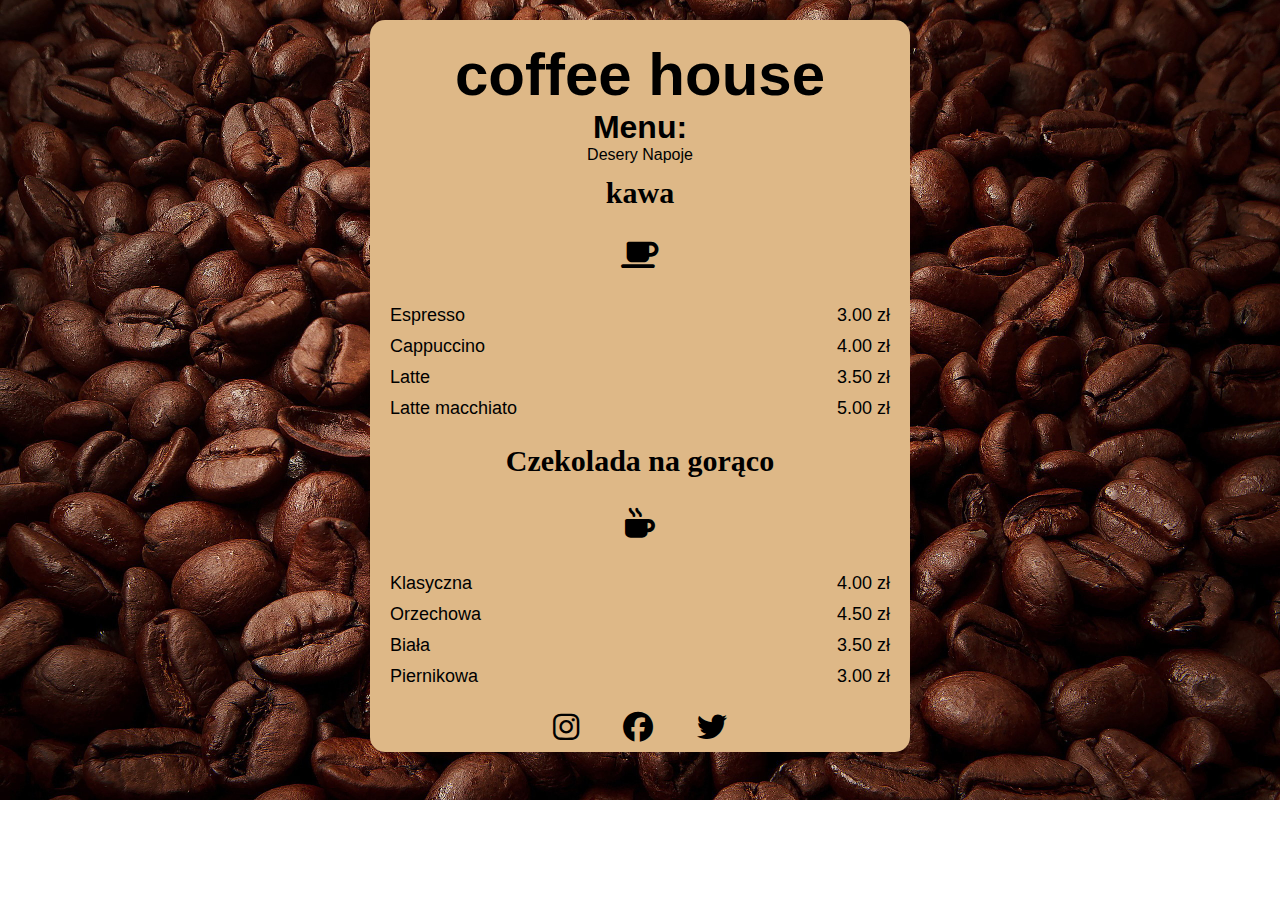
<file: Caffee-menu-page/index.html>
<!DOCTYPE html>
<html lang="en">
  <head>
    <meta charset="UTF-8" />
    <meta http-equiv="X-UA-Compatible" content="IE=edge" />
    <meta name="viewport" content="width=device-width, initial-scale=1.0" />
    <title>Strona</title>
    <link rel="stylesheet" href="styles.css" />
    <link rel="stylesheet" href="https://cdnjs.cloudflare.com/ajax/libs/font-awesome/6.4.0/css/all.min.css" />
  </head>
  <body>
    <div class="box">
      <div class="logo">coffee house</div>
      <h1>Menu:</h1>
      <div class="menu">
        <a href="desery.html">Desery</a>
        <a href="">Napoje</a>
      </div>
      <div class="content">
        <h2>kawa</h2>
        <i class="fa-solid fa-mug-saucer"></i>
        <div class="item">
            <p class="flavor">Espresso</p><p class="price">3.00 zł</p>
        </div>
        <div class="item">
            <p class="flavor">Cappuccino</p><p class="price">4.00 zł</p>
        </div>
        <div class="item">
            <p class="flavor">Latte</p><p class="price">3.50 zł</p>
        </div>
        <div class="item">
            <p class="flavor">Latte macchiato</p><p class="price">5.00 zł</p>
        </div>
        <h2 class="hot-chockolate">Czekolada na gorąco</h2>
        <i class="fa-solid fa-mug-hot"></i>
        <div class="item">
            <p class="flavor">Klasyczna</p><p class="price">4.00 zł</p>
        </div>
        <div class="item">
            <p class="flavor">Orzechowa</p><p class="price">4.50 zł</p>
        </div>
        <div class="item">
            <p class="flavor">Biała</p><p class="price">3.50 zł</p>
        </div>
        <div class="item">
            <p class="flavor">Piernikowa</p><p class="price">3.00 zł</p>
        </div>
      </div>
      <div class="footer">
        <a href=""><i class="fa-brands fa-instagram icony-css"></i></a>
        <a href=""><i class="fa-brands fa-facebook icony-css"></i></a>
        <a href=""><i class="fa-brands fa-twitter icony-css"></i></a>
      </div>
    </div>
  </body>
</html>
</file>
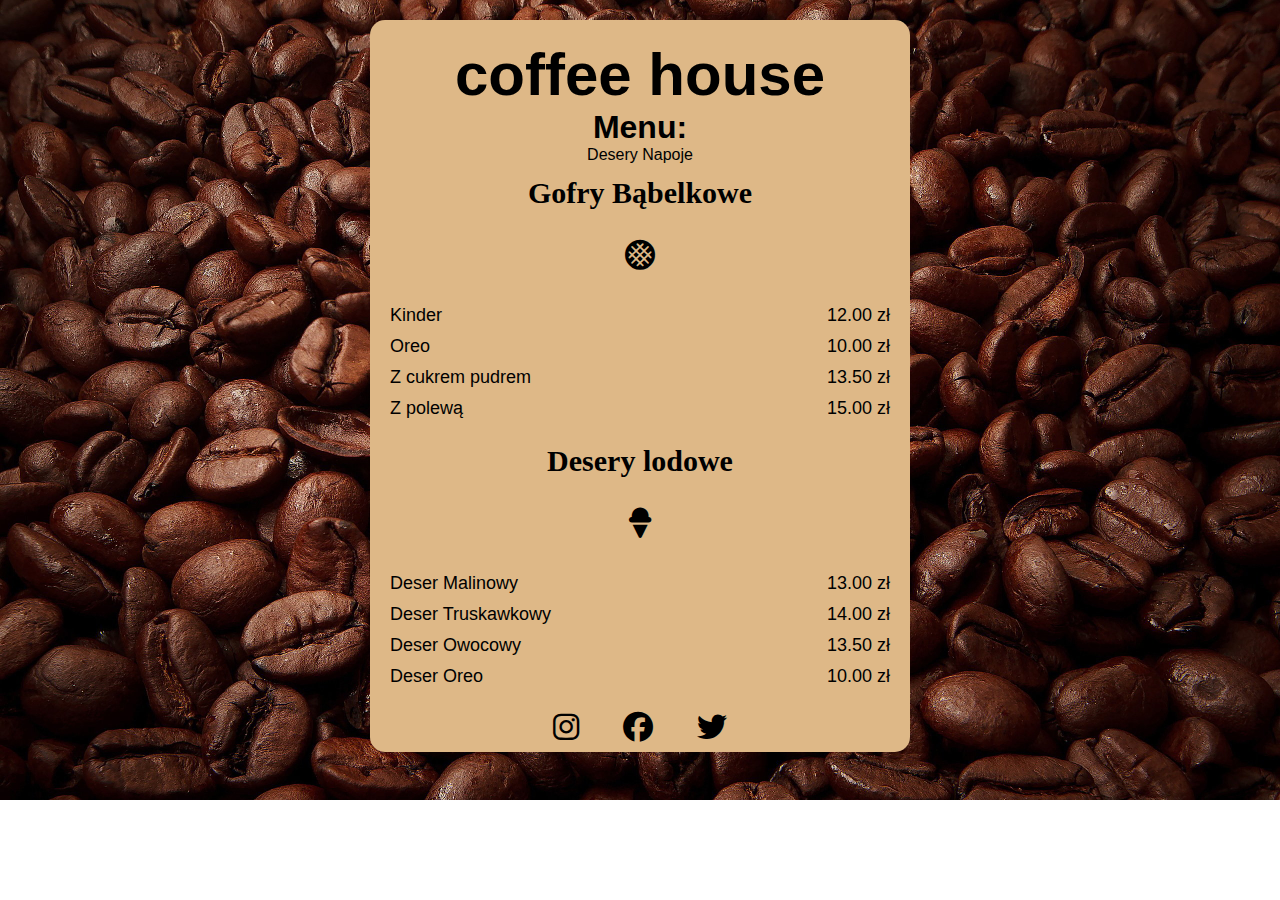
<file: Caffee-menu-page/desery.html>
<!DOCTYPE html>
<html lang="en">
  <head>
    <meta charset="UTF-8" />
    <meta http-equiv="X-UA-Compatible" content="IE=edge" />
    <meta name="viewport" content="width=device-width, initial-scale=1.0" />
    <title>Strona</title>
    <link rel="stylesheet" href="desery.css" />
    <link rel="stylesheet" href="https://cdnjs.cloudflare.com/ajax/libs/font-awesome/6.4.0/css/all.min.css"/>
  </head>
  <body>
    <div class="box">
      <div class="logo">coffee house</div>
      <h1>Menu:</h1>
      <div class="menu">
        <a href="">Desery</a>
        <a href="index.html">Napoje</a>
      </div>
      <div class="content">
        <h2>Gofry Bąbelkowe</h2>
        <i class="fa-solid fa-stroopwafel"></i>
        <div class="item">
            <p class="flavor">Kinder</p><p class="price">12.00 zł</p>
        </div>
        <div class="item">
            <p class="flavor">Oreo</p><p class="price">10.00 zł</p>
        </div>
        <div class="item">
            <p class="flavor">Z cukrem pudrem</p><p class="price">13.50 zł</p>
        </div>
        <div class="item">
            <p class="flavor">Z polewą</p><p class="price">15.00 zł</p>
        </div>
        <h2 class="ice-dessert">Desery lodowe</h2>
        <i class="fa-solid fa-ice-cream"></i>
        <div class="item">
            <p class="flavor">Deser Malinowy</p><p class="price">13.00 zł</p>
        </div>
        <div class="item">
            <p class="flavor">Deser Truskawkowy</p><p class="price">14.00 zł</p>
        </div>
        <div class="item">
            <p class="flavor">Deser Owocowy</p><p class="price">13.50 zł</p>
        </div>
        <div class="item">
            <p class="flavor">Deser Oreo</p><p class="price">10.00 zł</p>
        </div>
      <div class="footer">
        <a href=""><i class="fa-brands fa-instagram icony-css"></i></a>
        <a href=""><i class="fa-brands fa-facebook icony-css"></i></a>
        <a href=""><i class="fa-brands fa-twitter icony-css"></i></a>
      </div>
    </div>
  </body>
</html>
</file>
<file: Caffee-menu-page/styles.css>
* {
  margin: 0;
  padding: 0;
}

body {
  font-family: sans-serif;
  background-image: url(image/coffee.jpg);
  background-size: cover;
  background-repeat: no-repeat;
  width: 100%;
  height: 100%;
  text-align: center;
  display: flex;
  justify-content: center;
  align-items: center;
}

.box {
  border-radius: 15px;
  width: 80%;
  background-color: burlywood;
  margin-left: auto;
  margin-right: auto;
  margin-top: 20px;
  padding: 20px;
  max-width: 500px;
}

.menu {
    height: 30px;
}

.logo {
  font-size: 60px;
  font-weight: 700;
}

h2 {
  font-size: 30px;
}

.hot-chockolate {
  margin-top: 20px;
}

.flavor {
  text-align: left;
  width: 75%;
}

.price {
  text-align: right;
  width: 25%;
}

.item p {
  display: inline-block;
  margin-top: 5px;
  margin-bottom: 5px;
  font-size: 18px;
}

.footer {
  height: 40px;
}

h2 {
  font-family: Impact, serif;
}

i {
  margin-top: 30px;
  margin-bottom: 30px;
  font-size: 30px;
}

a {
    color: black;
    text-decoration: none;
}

.icony-css {
  margin: 20px;
  color: black;
}
</file>
<file: Caffee-menu-page/desery.css>
* {
    margin: 0;
    padding: 0;
  }
  
  body {
    font-family: sans-serif;
    background-image: url(image/coffee.jpg);
    background-size: cover;
    background-repeat: no-repeat;
    width: 100%;
    height: 100%;
    text-align: center;
    display: flex;
    justify-content: center;
    align-items: center;
  }
  
  .box {
    border-radius: 15px;
    width: 80%;
    background-color: burlywood;
    margin-left: auto;
    margin-right: auto;
    margin-top: 20px;
    padding: 20px;
    max-width: 500px;
  }
  
  .menu {
      height: 30px;
  }
  
  .logo {
    font-size: 60px;
    font-weight: 700;
  }
  
  h2 {
    font-size: 30px;
  }
  
  .flavor {
    text-align: left;
    width: 75%;
  }
  
  .price {
    text-align: right;
    width: 25%;
  }
  
  .item p {
    display: inline-block;
    margin-top: 5px;
    margin-bottom: 5px;
    font-size: 18px;
  }
  
  .footer {
    height: 40px;
  }
  
  h2 {
    font-family: Impact, serif;
  }
  
  i {
    margin-top: 30px;
    margin-bottom: 30px;
    font-size: 30px;
  }
  
  a {
    color: black;
    text-decoration: none;
  }
  
  .icony-css {
    margin: 20px;
    color: black;
  }
  
  .ice-dessert {
    margin-top: 20px;
  }
</file>
